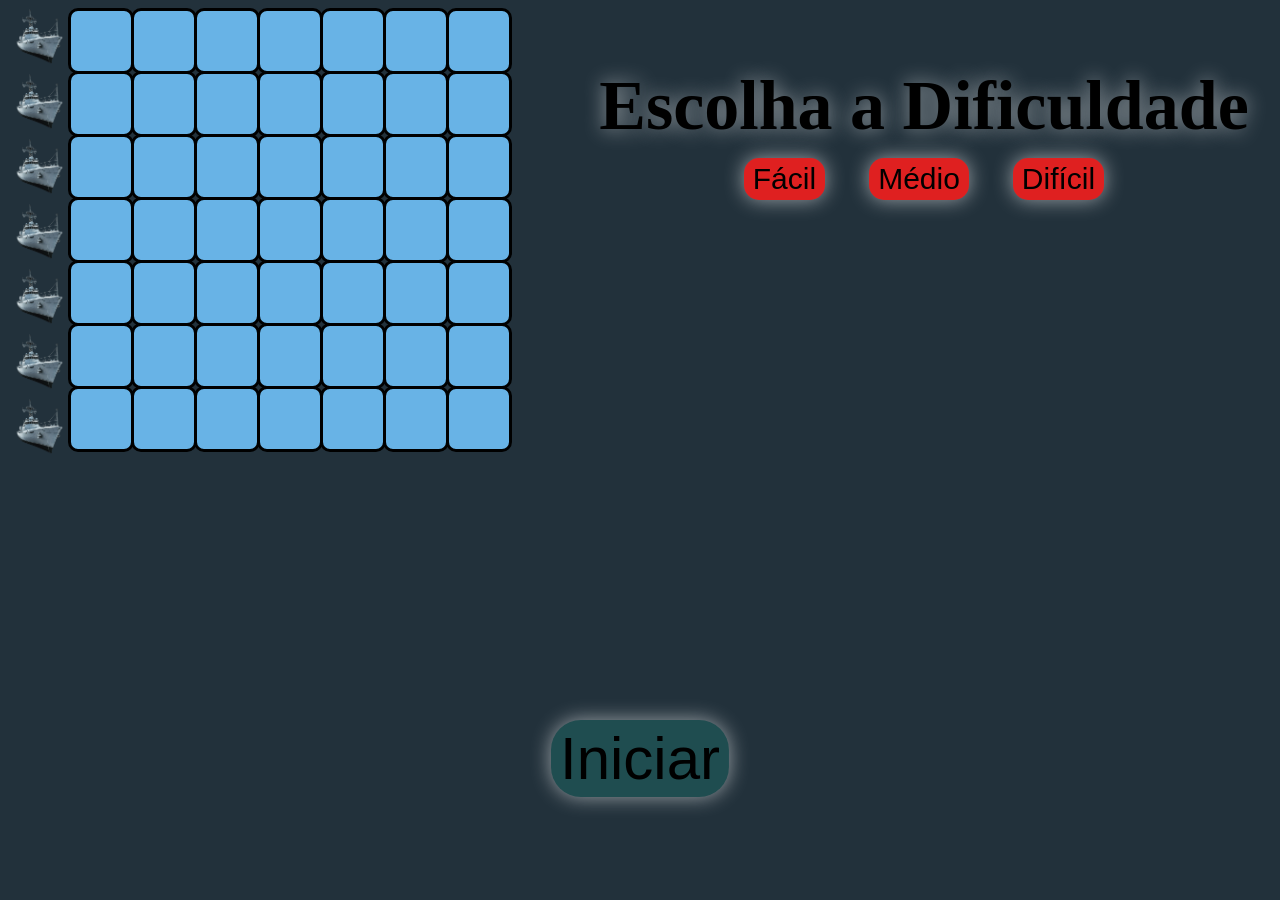
<file: HTML/index.html>
<!DOCTYPE html>
<html lang="en">
<head>
    <meta charset="UTF-8">
    <meta http-equiv="X-UA-Compatible" content="IE=edge">
    <meta name="viewport" content="width=device-width, initial-scale=1.5">
    <title>Document</title>
    <link rel="stylesheet" href="../CSS/style.css">
</head>
<body>
    <div class="slots">
        <div class="slot" id="slot1"></div>
        <div class="slot" id="slot2"></div>
        <div class="slot" id="slot3"></div>
        <div class="slot" id="slot4"></div>
        <div class="slot" id="slot5"></div>
        <div class="slot" id="slot6"></div>
        <div class="slot" id="slot7"></div>
        <div class="slot" id="slot8"></div>
        <div class="slot" id="slot9"></div>
        <div class="slot" id="slot10"></div>
        <div class="slot" id="slot11"></div>
        <div class="slot" id="slot12"></div>
        <div class="slot" id="slot13"></div>
        <div class="slot" id="slot14"></div>
        <div class="slot" id="slot15"></div>
        <div class="slot" id="slot16"></div>
        <div class="slot" id="slot17"></div>
        <div class="slot" id="slot18"></div>
        <div class="slot" id="slot19"></div>
        <div class="slot" id="slot20"></div>
        <div class="slot" id="slot21"></div>
        <div class="slot" id="slot22"></div>
        <div class="slot" id="slot23"></div>
        <div class="slot" id="slot24"></div>
        <div class="slot" id="slot25"></div>
        <div class="slot" id="slot26"></div>
        <div class="slot" id="slot27"></div>
        <div class="slot" id="slot28"></div>
        <div class="slot" id="slot29"></div>
        <div class="slot" id="slot30"></div>
        <div class="slot" id="slot31"></div>
        <div class="slot" id="slot32"></div>
        <div class="slot" id="slot33"></div>
        <div class="slot" id="slot34"></div>
        <div class="slot" id="slot35"></div>
        <div class="slot" id="slot36"></div>
        <div class="slot" id="slot37"></div>
        <div class="slot" id="slot38"></div>
        <div class="slot" id="slot39"></div>
        <div class="slot" id="slot40"></div>
        <div class="slot" id="slot41"></div>
        <div class="slot" id="slot42"></div>
        <div class="slot" id="slot43"></div>
        <div class="slot" id="slot44"></div>
        <div class="slot" id="slot45"></div>
        <div class="slot" id="slot46"></div>
        <div class="slot" id="slot47"></div>
        <div class="slot" id="slot48"></div>
        <div class="slot" id="slot49"></div>
    </div>
    <div class="posicaoladodireito">
        <h2 id="titulo1">Escolha a Dificuldade</h2>
        <div class="butoesdificuldade">
            <button id="b1" class="estilobutao">Fácil</button>
            <button id="b2" class="estilobutao"> Médio</button>
            <button id="b3" class="estilobutao">Difícil</button>
            
        </div>
    </div>
    <button id="iniciar" class="estilobutao1"onclick="mostrarPopup('Redirecionando Você...')">Iniciar</button> 
    <img src="../IMAGENS E VIDEOS/navio-removebg-preview.png" id="navio" draggable="true" width="50" height="50">
    <img src="../IMAGENS E VIDEOS/navio-removebg-preview.png" id="navio1" draggable="true" width="50" height="50">
    <img src="../IMAGENS E VIDEOS/navio-removebg-preview.png" id="navio2" draggable="true" width="50" height="50">
    <img src="../IMAGENS E VIDEOS/navio-removebg-preview.png" id="navio3" draggable="true" width="50" height="50">
    <img src="../IMAGENS E VIDEOS/navio-removebg-preview.png" id="navio4" draggable="true" width="50" height="50">
    <img src="../IMAGENS E VIDEOS/navio-removebg-preview.png" id="navio5" draggable="true" width="50" height="50">
    <img src="../IMAGENS E VIDEOS/navio-removebg-preview.png" id="navio6" draggable="true" width="50" height="50">
    <div id="popup-alert"></div>
    <script src="../JAVASCRIPT/script.js"></script>
</body>
</html>
</file>
<file: CSS/style.css>
body{
    background-color:rgb(34, 49, 59);
}
.slots{
    position: relative;
}
.slots:hover{
    cursor: pointer;
}
#slot1,#slot2,#slot3,#slot4,#slot5,#slot6,#slot7,#slot8,#slot9,#slot10,#slot11,#slot12,#slot13,#slot14,#slot15,#slot16,#slot17,#slot18,#slot19,#slot20,#slot21,#slot22,#slot23,#slot24,#slot25,#slot26,#slot27,#slot28,#slot29,#slot30,#slot31,#slot32,#slot33,#slot34,#slot35,#slot36,#slot36,#slot37,#slot38,#slot39,#slot40,#slot41,#slot42,#slot43,#slot44,#slot45,#slot46,#slot47,#slot48,#slot49 {
    z-index: 2;
    width: 60px;
    height: 60px;
    border: black solid 3px;
    border-radius: 10px;
    position: absolute;
    background-color:rgb(104, 179, 230);
}
#navio:hover{
    transform: scale(1.1);
}
#navio1:hover{
    transform: scale(1.1);
}
#navio2:hover{
    transform: scale(1.1);
}
#navio3:hover{
    transform: scale(1.1);
}
#navio4:hover{
    transform: scale(1.1);
}
#navio5:hover{
    transform: scale(1.1);
}
#navio6:hover{
    transform: scale(1.1);
}
#slot1:hover {
    transform: scale(1.1);
}
#slot2:hover {
    transform: scale(1.1);
}
#slot3:hover {
    transform: scale(1.1);
}
#slot4:hover {
    transform: scale(1.1);
}
#slot5:hover {
    transform: scale(1.1);
}
#slot6:hover {
    transform: scale(1.1);
}
#slot7:hover {
    transform: scale(1.1);
}
#slot8:hover {
    transform: scale(1.1);
}
#slot9:hover {
    transform: scale(1.1);
}
#slot10:hover {
    transform: scale(1.1);
}
#slot11:hover {
    transform: scale(1.1);
}
#slot12:hover {
    transform: scale(1.1);
}
#slot13:hover {
    transform: scale(1.1);
}
#slot14:hover {
    transform: scale(1.1);
}
#slot15:hover {
    transform: scale(1.1);
}
#slot16:hover {
    transform: scale(1.1);
}
#slot17:hover {
    transform: scale(1.1);
}
#slot18:hover {
    transform: scale(1.1);
}
#slot19:hover {
    transform: scale(1.1);
}
#slot20:hover {
    transform: scale(1.1);
}
#slot21:hover {
    transform: scale(1.1);
}
#slot22:hover {
    transform: scale(1.1);
}
#slot23:hover {
    transform: scale(1.1);
}
#slot24:hover {
    transform: scale(1.1);
}
#slot25:hover {
    transform: scale(1.1);
}
#slot26:hover {
    transform: scale(1.1);
}
#slot27:hover {
    transform: scale(1.1);
}
#slot28:hover {
    transform: scale(1.1);
}
#slot29:hover {
    transform: scale(1.1);
}
#slot30:hover {
    transform: scale(1.1);
}
#slot31:hover {
    transform: scale(1.1);
}
#slot32:hover {
    transform: scale(1.1);
}
#slot33:hover {
    transform: scale(1.1);
}
#slot34:hover {
    transform: scale(1.1);
}
#slot35:hover {
    transform: scale(1.1);
}
#slot36:hover {
    transform: scale(1.1);
}
#slot37:hover {
    transform: scale(1.1);
}
#slot38:hover {
    transform: scale(1.1);
}
#slot39:hover {
    transform: scale(1.1);
}
#slot40:hover {
    transform: scale(1.1);
}
#slot41:hover {
    transform: scale(1.1);
}
#slot42:hover {
    transform: scale(1.1);
}
#slot43:hover {
    transform: scale(1.1);
}
#slot44:hover {
    transform: scale(1.1);
}
#slot45:hover {
    transform: scale(1.1);
}
#slot46:hover {
    transform: scale(1.1);
}
#slot47:hover {
    transform: scale(1.1);
}
#slot48:hover {
    transform: scale(1.1);
}
#slot49:hover {
    transform: scale(1.1);
}
#slot1{
    margin-left: 60px;
}
#slot2{
    margin-left: 123px;
}
#slot3{
    margin-left: 186px;
}
#slot4{
    margin-left: 249px;
}
#slot5{
    margin-left: 312px;
}
#slot6{
    margin-left: 375px;
}
#slot7{
    margin-left: 438px;
}
#slot8{
    margin-left: 60px;
    top: 63px;
}
#slot9{
    margin-left: 123px;
    top: 63px;
}
#slot10{
    margin-left: 186px;
    top: 63px;
}
#slot11{
    margin-left: 249px;
    top: 63px;
}
#slot12{
    margin-left: 312px;
    top: 63px;
}
#slot13{
    margin-left: 375px;
    top: 63px;
}
#slot14{
    margin-left: 438px;
    top: 63px;
}
#slot15{
    margin-left: 60px;
    top: 126px;
}
#slot16{
    margin-left: 123px;
    top: 126px;
}
#slot17{
    margin-left: 186px;
    top: 126px;
}
#slot18{
    margin-left: 249px;
    top: 126px;
}
#slot19{
    margin-left: 312px;
    top: 126px;
}
#slot20{
    margin-left: 375px;
    top: 126px;
}
#slot21{
    margin-left: 438px;
    top: 126px;
}
#slot22{
    margin-left: 60px;
    top: 189px;
}
#slot23{
    margin-left: 123px;
    top: 189px;
}
#slot24{
    margin-left: 186px;
    top: 189px;
}
#slot25{
    margin-left: 249px;
    top: 189px;
}
#slot26{
    margin-left: 312px;
    top: 189px;
}
#slot27{
    margin-left: 375px;
    top: 189px;
}
#slot28{
    margin-left: 438px;
    top: 189px;
}
#slot29{
    margin-left: 60px;
    top: 252px;
}
#slot30{
    margin-left: 123px;
    top: 252px;
}
#slot31{
    margin-left: 186px;
    top: 252px;
}
#slot32{
    margin-left: 249px;
    top: 252px;
}
#slot33{
    margin-left: 312px;
    top: 252px;
}
#slot34{
    margin-left: 375px;
    top: 252px;
}
#slot35{
    margin-left: 438px;
    top: 252px;
}
#slot36{
    margin-left: 60px;
    top: 315px;
}
#slot37{
    margin-left: 123px;
    top: 315px;
}
#slot38{
    margin-left: 186px;
    top: 315px;
}
#slot39{
    margin-left: 249px;
    top: 315px;
}
#slot40{
    margin-left: 312px;
    top: 315px;
}
#slot41{
    margin-left: 375px;
    top: 315px;
}
#slot42{
    margin-left: 438px;
    top: 315px;
}
#slot43{
    margin-left: 60px;
    top: 378px;
}
#slot44{
    margin-left: 123px;
    top: 378px;
}
#slot45{
    margin-left: 186px;
    top: 378px;
}
#slot46{
    margin-left: 249px;
    top: 378px;
}
#slot47{
    margin-left: 312px;
    top: 378px;
}
#slot48{
    margin-left: 375px;
    top: 378px;
}
#slot49{
    margin-left: 438px;
    top: 378px;
}

.posicaoladodireito{
    position: absolute;
    right: 20vw;
    width: 200px;
    display: flex;
    justify-content: center; 
    align-items: center; 
}
.butoesdificuldade{
    white-space: nowrap;
    position: absolute;
    top: 80px;
}
#titulo1{
    white-space: nowrap;
    font-size: 70px;
    color: black;
    text-shadow: rgba(255, 255, 255, 0.548) 0px 0px 20px;
}
.estilobutao1{
    position: absolute;
    top: 80%;
    left: 50%;
    transform: translate(-50%);
    white-space: nowrap;
    border: solid transparent 3px;
    background-color:rgb(31, 77, 80);
    box-shadow: rgba(255, 255, 255, 0.548) 0px 0px 20px;
    border-radius: 30px;
    font-size: 60px;
}
.estilobutao1:hover{
    cursor: pointer;
    animation: 2s aumentar;
    animation-iteration-count: 1;
}
@keyframes aumentar {
    20%{
        font-size: 75px;
    }
}
.estilobutao{
    margin-top: 70px;
    border: solid transparent 3px;
    background-color:rgb(223, 32, 32);
    box-shadow: rgba(255, 255, 255, 0.548) 0px 0px 20px;
    border-radius: 15px;
    font-size: 30px;
    margin-left: 20px;
    margin-right: 20px;
}
.estilobutao:hover{
    cursor: pointer;
    transform: scale(1.05);
    box-shadow: white 0px 0px 10px;
}
#navio,#navio2,#navio3,#navio4,#navio1,#navio5,#navio6{
    margin-top: 5px;
    width: 60px;
    height: 60px;
    display: flex;
    justify-content: center;
}
#popup-alert {
    position: fixed;
    top: 20px;
    left: 50%;
    transform: translateX(-50%);
    background: #333;
    color: #fff;
    padding: 15px 25px;
    border-radius: 5px;
    box-shadow: 0 0 10px rgba(0,0,0,0.7);
    font-family: Arial, sans-serif;
    font-size: 40px;
    display: none;
    z-index: 10000;
    border: transparent 1px solid;
    border-radius: 15px;
  }
</file>
